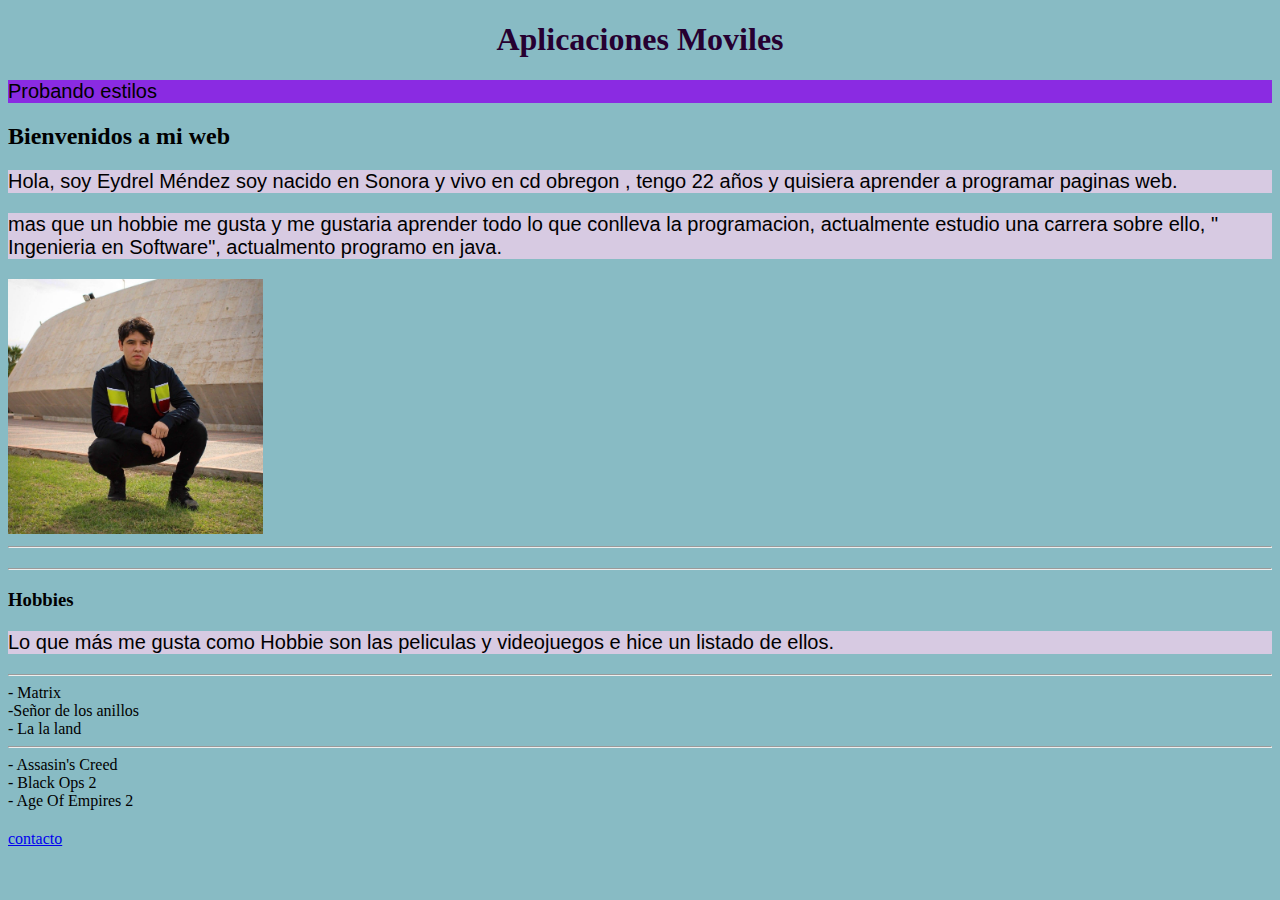
<file: ProgramacionWEB/Index.html>
<!DOCTYPE html>
<html>
<head>
	<title>Mi primera web</title>
</head>
<body>
	<head>
		<link rel="stylesheet" type="text/css" href="estilos/styles.css"
	</head>
	<div>
	<h1>Aplicaciones Moviles </h1>
	<p id="colorletra">Probando estilos</p><!--Esto es el titulo de una pagina-->
	</div>
	<h2>Bienvenidos a mi web</h2><!--Esto es un segundo titulo-->
	<p >
		Hola, soy Eydrel Méndez soy nacido en  Sonora y  vivo en cd obregon , tengo 22 años y quisiera aprender a programar paginas web.<br/><!--Sirve como "ENTER"--> 
		<p> <!--Sirve para lineas de texto-->
			mas que un hobbie me gusta y me gustaria aprender todo lo que conlleva la programacion, actualmente estudio una carrera sobre ello, " Ingenieria en Software", actualmento programo en java.
		</p>
		
		<img src="Imagenes/144675278_3610534335731821_8837364069595802393_o.jpg" title="Eydrel Méndez" width="255px"/> 
		<hr/>

	</p>
	
	<hr/> <!--Es una linea Negra-->
	<h3> <!--Sirve como titulo-->

		Hobbies
	</h3>
				<P>
					Lo que más me gusta como Hobbie son las peliculas y videojuegos e hice un listado de ellos.
				</P>
				<hr/>
				<!--Sirve para Hacer listas-->
				<li>- Matrix </li>
				
				<li>-Señor de los anillos </li>
				<li>- La la land </li>
				<hr>
				
				<li>- Assasin's Creed</li>
				<li>- Black Ops 2</li>
				<li>- Age Of Empires 2</li>
				</hr>
		</ol>
		</p>
	<footer>
		<a href ="html/contacto.html" >contacto</a>
	</footer>
</body>
</html>
</file>
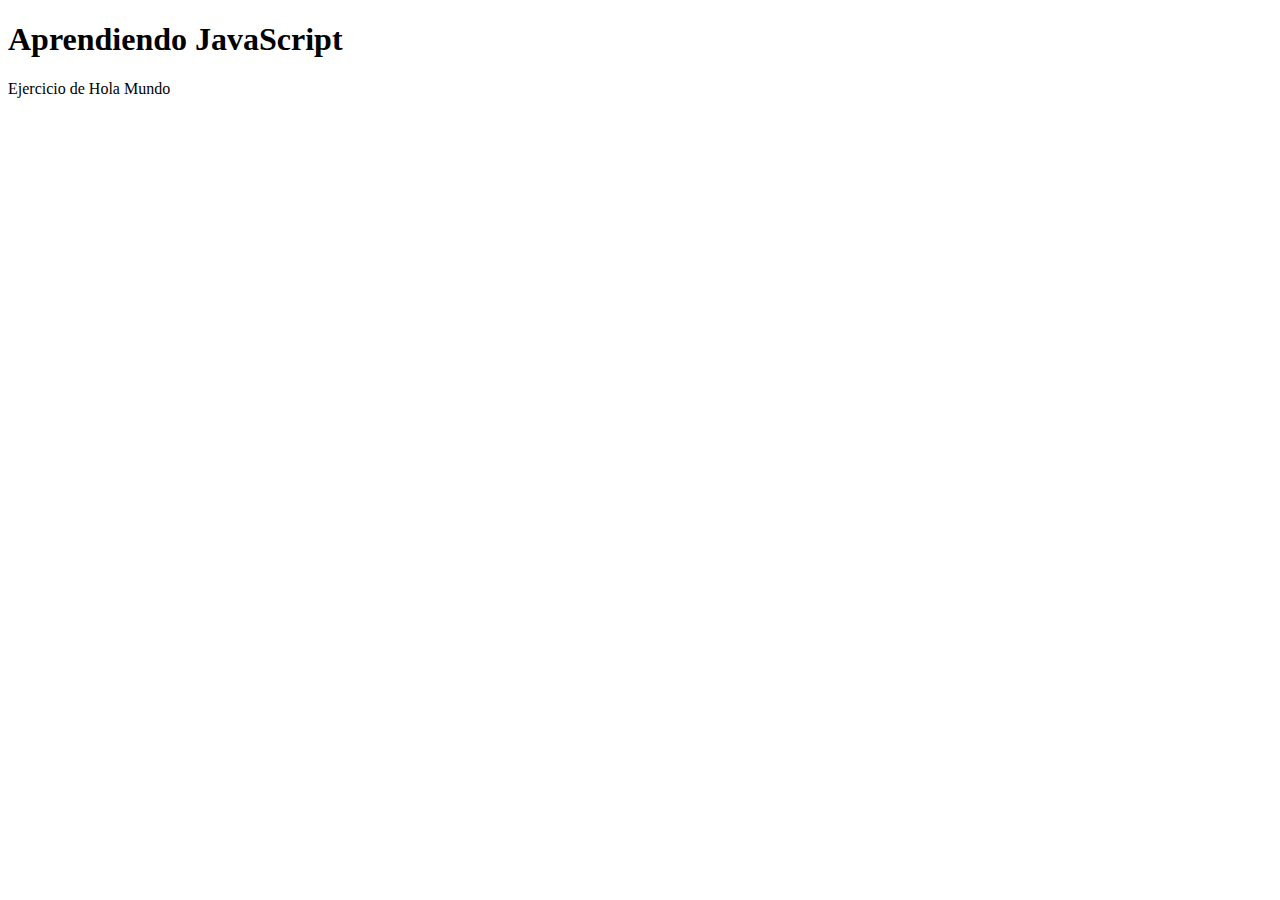
<file: ProgramacionWEB/JavaScript/HolaMundo/Index.html>
<!DOCTYPE html>
<html lang ="es">
<head>
	<meta charset="utf-8"/>
	<title>Hola mundo con JavaScript</title>
	<!--
	<script type="text/javascript">
		alert ("Hola mundo con JavaScript")
		alert ("Bienvenidos a mi pagina web")
	</script>
	-->
		<!--<script type="text/javascript" src="02-variables.js"></script>-->
		<!--<script type="text/javascript" src="03-let-y-var.js"></script>-->
		<!--<script type="text/javascript" src="04-constantes.js"></script>-->
		<!--script type="text/javascript" src="05-tiposdeDatos.js"></script-->
		<!--<script type="text/javascript" src="08-bucleFor.js"></script-->
			<!--<script type="text/javascript" src="10-ventanas.js"></script>-->
			<script type="text/javascript"src="11-ejercicio1.js"></script>
</head>
<body>
	<h1>Aprendiendo JavaScript</h1>
	<p> Ejercicio de Hola Mundo </p>
</body>
</html>
</file>
<file: ProgramacionWEB/estilos/styles.css>
body {
    background-color: #88bbc4;
  }
  
    h1 {
    color: rgb(38, 0, 49);
    text-align: center;
  }
  
  p {
      background-color: rgb(215, 202, 226);
    font-family: Arial, Helvetica, sans-serif;
    font-size: 20px;
  }
#colorletra {
    background-color: blueviolet;
}
</file>
